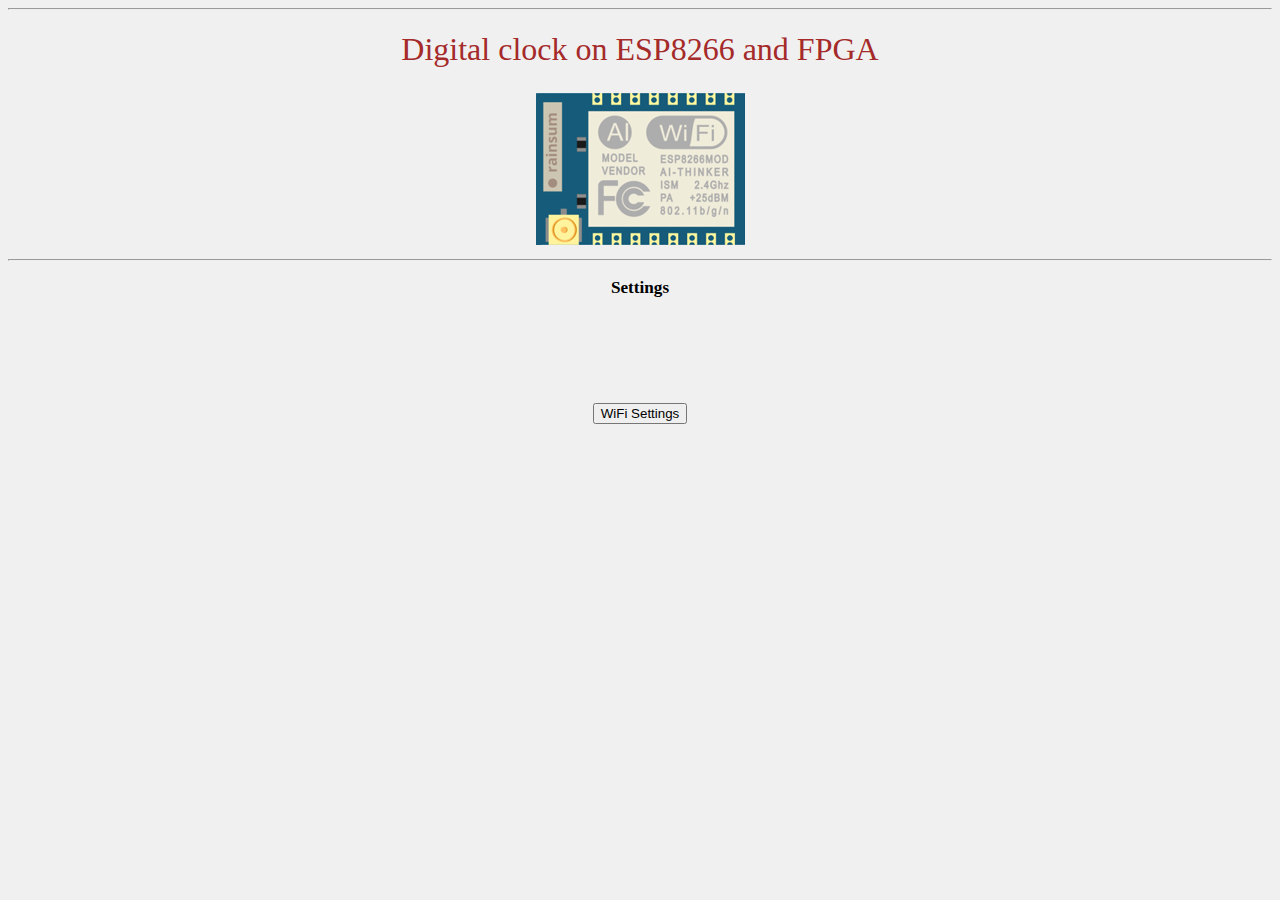
<file: esp8266/data/index.htm>
<!DOCTYPE html>
<HTML>
	<HEAD>
		<TITLE> HOME fpga clock </TITLE> 
		<META content="text/html" charset="utf-8">
		<LINK rel="stylesheet" href="css/style.css">
	</HEAD>
	<BODY>
		<HR>
		<H1 align = "center"> Digital clock on ESP8266 and FPGA </H1>
		<TABLE align="center" border="0" bordercolor="black">
			<TR>
				<TD>
					<IMG src = img/esp-07.png>
				</TD>		
		</TABLE>	
		<HR>
		<H3 align="center"> <FONT face="verdana" color="black"> Settings </FONT> </H3>
		<TABLE align = "center" border="0" bordercolor="black">
			<TR valign = "center">
			<TD>
				&nbsp			
			<TR valign = "center">
			<TD>
				&nbsp			
			<TR valign = "center">
			<TD>
				&nbsp			
			<TR valign = "center">
			<TD>
				&nbsp			
			<TR valign = "center">	
			<TD>
				<INPUT type="button" value="WiFi Settings" onClick='location.href="wifi_settings.htm"'>
			</TD>
		</TABLE>
	</BODY>
</HTML>
</file>
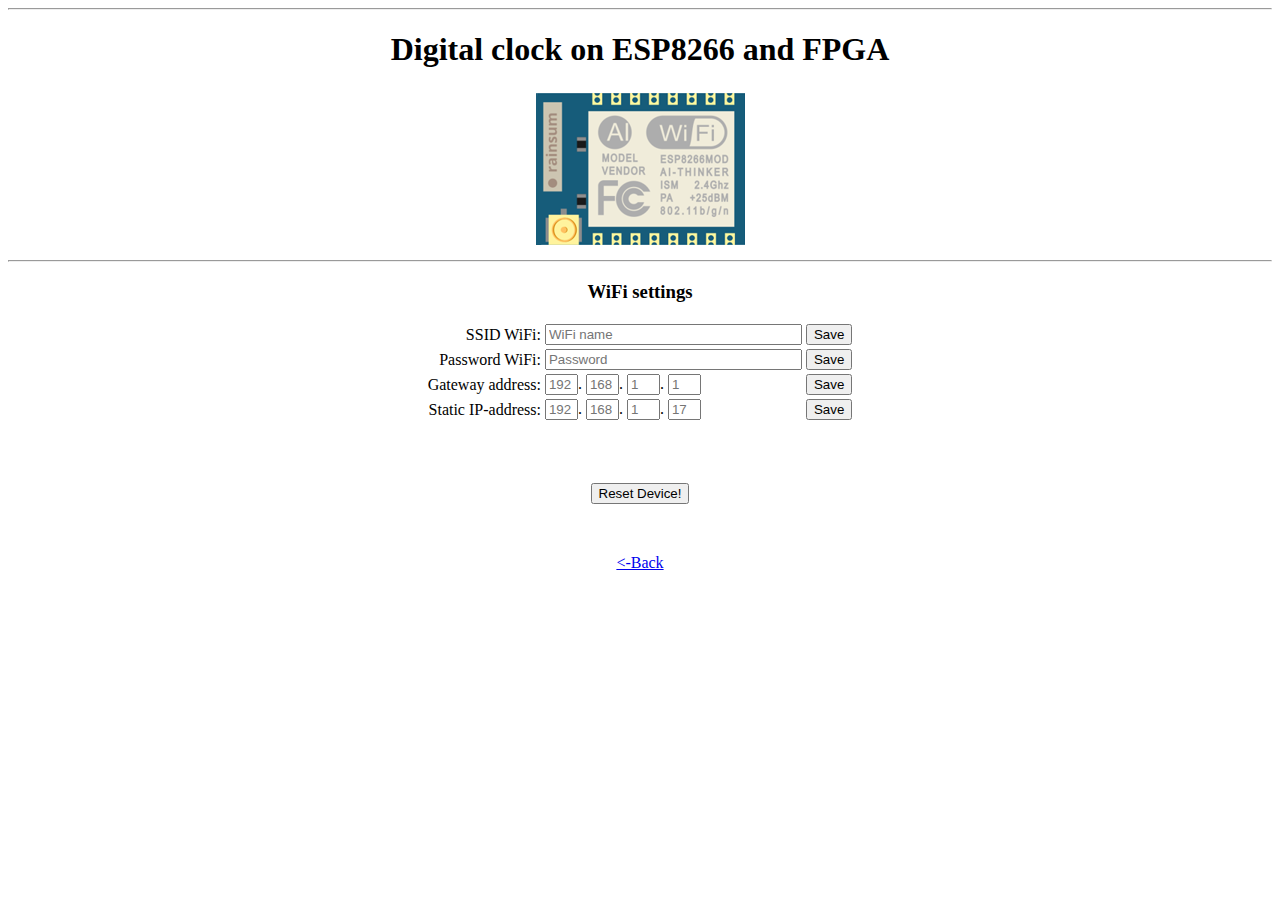
<file: esp8266/data/wifi_settings.htm>
<!DOCTYPE html>
<HTML>
	<HEAD>
		<TITLE> WiFi SETTINGS fpga clock </TITLE> 
		<META content="text/html" charset="utf-8">
		<SCRIPT type="text/javascript" src="functions.js"></SCRIPT>
		<SCRIPT type="text/javascript">
			function set_ssid(submit)
			{
				server = "/configSSID?SSID="+val('ssid');
				send_request(submit,server);
				alert("Changes will take effect after a reboot. Please reboot the device.");
			}
			
			function set_password(submit)
			{
				server = "/configPassword?Password="+encodeURIComponent(val('password'));
				send_request(submit,server);
				alert("Changes will take effect after a reboot. Please reboot the device.");
			}
			
			function set_staticIP(submit)
			{
				server = "/configStaticIPdevice?StaticIPdevice_oct1="+encodeURIComponent(val('staticIPoct1'))+"&StaticIPdevice_oct2="+encodeURIComponent(val('staticIPoct2'))+"&StaticIPdevice_oct3="+encodeURIComponent(val('staticIPoct3'))+"&StaticIPdevice_oct4="+encodeURIComponent(val('staticIPoct4'));
				send_request(submit,server);
				alert("Changes will take effect after a reboot. Please reboot the device.");
			}
			
			function set_gateway(submit)
			{
				server = "/configGatewaydevice?Gatewaydevice_oct1="+encodeURIComponent(val('gatewayoct1'))+"&Gatewaydevice_oct2="+encodeURIComponent(val('gatewayoct2'))+"&Gatewaydevice_oct3="+encodeURIComponent(val('gatewayoct3'))+"&Gatewaydevice_oct4="+encodeURIComponent(val('gatewayoct4'));
				send_request(submit,server);
				alert("Changes will take effect after a reboot. Please reboot the device.");
			}
		</SCRIPT>
	</HEAD>
	<BODY>
	<HR>
		<H1 align = "center"> Digital clock on ESP8266 and FPGA </H1>
		<TABLE align="center" border="0" bordercolor="black">
			<TR>
				<TD>
					<IMG src = img/esp-07.png>
				</TD>
		</TABLE>	
		<HR>
			<H3 align="center"> <FONT face="verdana" color="black"> WiFi settings </FONT> </H3>
			<CENTER>
				<TABLE align="center" border="0" bordercolor="black">
					<TR>
						<TD align="right">
							SSID WiFi: 
						<TD>
							<INPUT id="ssid" value="" class="form-control" pattern="[0-9a-zA-Z.]{1,15}" placeholder="WiFi name" size=29>
						<TD>
							<INPUT class="btn btn-block btn-success" value="Save" onclick="set_ssid(this);" type="submit">
					<TR>
						<TD align="right">
							Password WiFi:
						<TD>
							<INPUT id="password" value="" pattern=".{8,15}" onfocus="this.type='text'" type="password" class="form-control" placeholder="Password" size=29>
						<TD>
							<INPUT class="btn btn-block btn-success" value="Save" onclick="set_password(this);" type="submit">
					<TR>
						<TD align="right">
							Gateway address:	
						<TD>						
							<INPUT id="gatewayoct1" value="" class="form-control" pattern="[0-9a-zA-Z.]{1,15}" placeholder="192" size=1>.
							<INPUT id="gatewayoct2" value="" class="form-control" pattern="[0-9a-zA-Z.]{1,15}" placeholder="168" size=1>.
							<INPUT id="gatewayoct3" value="" class="form-control" pattern="[0-9a-zA-Z.]{1,15}" placeholder="1" size=1>.
							<INPUT id="gatewayoct4" value="" class="form-control" pattern="[0-9a-zA-Z.]{1,15}" placeholder="1" size=1>
						<TD>
							<INPUT class="btn btn-block btn-success" value="Save" onclick="set_gateway(this);" type="submit">
					<TR>
						<TD align="right">
							Static IP-address:	
						<TD>						
							<INPUT id="staticIPoct1" value="" class="form-control" pattern="[0-9a-zA-Z.]{1,15}" placeholder="192" size=1>.
							<INPUT id="staticIPoct2" value="" class="form-control" pattern="[0-9a-zA-Z.]{1,15}" placeholder="168" size=1>.
							<INPUT id="staticIPoct3" value="" class="form-control" pattern="[0-9a-zA-Z.]{1,15}" placeholder="1" size=1>.
							<INPUT id="staticIPoct4" value="" class="form-control" pattern="[0-9a-zA-Z.]{1,15}" placeholder="17" size=1>
						<TD>
							<INPUT class="btn btn-block btn-success" value="Save" onclick="set_staticIP(this);" type="submit">							
				</TABLE>
			</CENTER>
		<H3 align="center"> <FONT face="verdana" color="white"> Reset device </FONT> </H3>
		<CENTER>
			<INPUT value="Reset Device!" type="button" onclick='location.href="/reset?device=yes"'>
			<P>
				&nbsp
			</P>
			<P>
				<A href="index.htm"> <-Back </A>
			</P>	
		</CENTER>
	</BODY>
</HTML>
</file>
<file: esp8266/data/css/style.css>
body 
{
  font-size: 11pt;
  background-color: #f0f0f0;
}

h1 
{
  color: #a52a2a; /* Цвет заголовка */
  font-size: 24pt; /* Размер шрифта в пунктах */
  font-family: Georgia, Times, serif; /* Семейство шрифтов */
  font-weight: normal; /* Нормальное начертание текста  */
}
</file>
